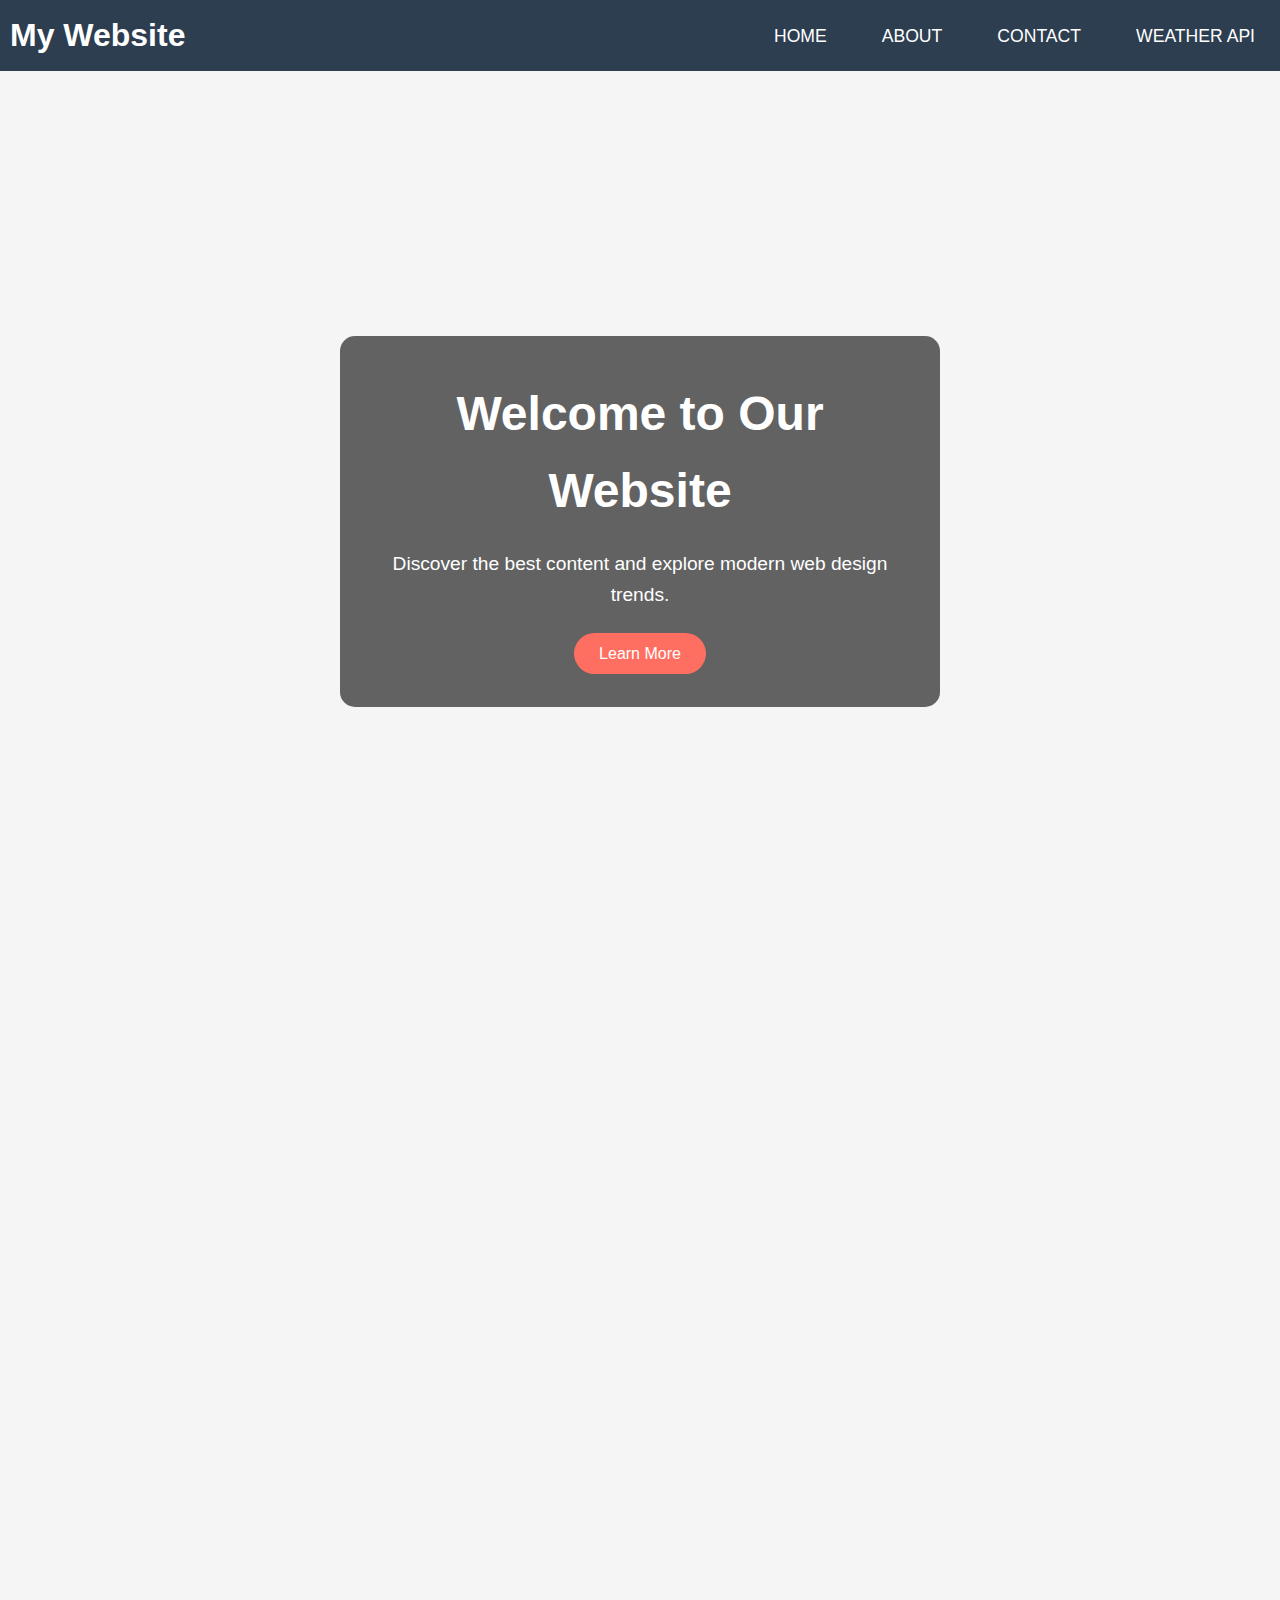
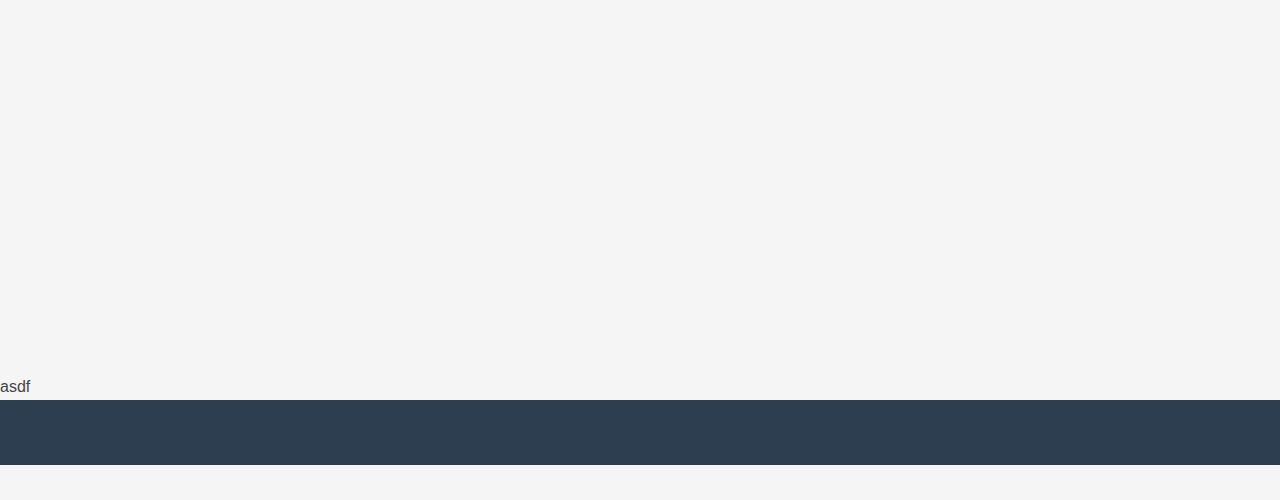
<file: index.html>
<!DOCTYPE html>
<html lang="en">
<head>
    <meta charset="UTF-8">
    <meta name="viewport" content="width=device-width, initial-scale=1.0">
    <title>Modern Website</title>
    <link rel="stylesheet" href="style.css">
</head>
<body>
    
    <header>
        <nav>
            <div class="logo">
                <h1>My Website</h1>
            </div>
            <ul class="nav-links">
                <li><a href="#home">Home</a></li>
                <li><a href="#about">About</a></li>
                <li><a href="#contact">Contact</a></li>
                <li><a href="weather.html">Weather API</a></li>
            </ul>
        </nav>
    </header>

   
    <section id="home" class="home-section">
        <div class="content">
            <h1>Welcome to Our Website</h1>
            <p>Discover the best content and explore modern web design trends.</p>
            <a href="#about" class="btn">Learn More</a>
        </div>
    </section>

    
    <section id="about" class="about-section lazy-load">
        <div class="about-content">
            <h2>About Us</h2>
            <p>We are a creative agency that specializes in building stunning websites. Our team is passionate about design and user experience.</p>
        </div>
    </section>

    
    <section id="contact" class="contact-section lazy-load">
        <div class="contact-content">
            <h2>Contact Us</h2>
            <form action="#" method="POST">
                <input type="text" name="name" placeholder="Your Name" required>
                <input type="email" name="email" placeholder="Your Email" required>
                <textarea name="message" rows="5" placeholder="Your Message" required></textarea>
                <button type="submit" class="btn">Send Message</button>
            </form>
        </div>
    </section>

    asdf
    <footer>
        <div class="footer-content lazy-load">
            <p>&copy; 2025 My Website. All rights reserved.</p>
        </div>
    </footer>

    <script src="main.js"></script>
</body>
</html>
</file>
<file: style.css>
/* General Reset */
* {
    margin: 0;
    padding: 0;
    box-sizing: border-box;
}

body {
    font-family: 'Helvetica Neue', Arial, sans-serif;
    line-height: 1.6;
    color: #444;
    background-color: #f5f5f5; /* Light Gray */
}

/* Anchor tags */
a {
    text-decoration: none;
    color: inherit;
}

button {
    cursor: pointer;
    padding: 12px 20px;
    background-color: #FF6F61; /* Soft Coral */
    color: white;
    border: none;
    border-radius: 30px;
    font-size: 16px;
    transition: background-color 0.3s ease;
}

button:hover {
    background-color: #D84B3A; /* Darker Coral */
}

/* Navigation Bar */
header {
    background-color: #2C3E50; /* Dark Blue */
    padding: 10px;
}

nav {
    display: flex;
    justify-content: space-between;
    align-items: center;
}

nav .logo h1 {
    color: #fff;
    font-size: 2rem;
}

nav .nav-links {
    list-style: none;
    display: flex;
}

nav .nav-links li {
    margin-left: 25px;
}

nav .nav-links a {
    color: #fff;
    font-size: 1.1rem;
    text-transform: uppercase;
    padding: 8px 15px;
    border-radius: 5px;
    transition: background-color 0.3s ease;
}

nav .nav-links a:hover {
    background-color: #FF6F61; /* Soft Coral */
}

/* Home Section */
.home-section {
    background: url('https://via.placeholder.com/1600x900') center/cover no-repeat;
    height: 100vh;
    display: flex;
    align-items: center;
    justify-content: center;
    color: white;
    text-align: center;
    position: relative;
}

.home-section .content {
    max-width: 600px;
    background: rgba(0, 0, 0, 0.6);
    padding: 40px;
    border-radius: 15px;
}

.home-section h1 {
    font-size: 3rem;
    margin-bottom: 20px;
    font-weight: 600;
}

.home-section p {
    font-size: 1.2rem;
    margin-bottom: 30px;
}

.home-section .btn {
    padding: 12px 25px;
    background-color: #FF6F61; /* Soft Coral */
    color: white;
    border-radius: 30px;
    font-size: 1rem;
    transition: background-color 0.3s ease;
}

.home-section .btn:hover {
    background-color: #D84B3A; /* Darker Coral */
}

/* About Section */
.about-section {
    background-color: #ffffff;
    padding: 150px 20px;
    text-align: center;
    box-shadow: 0 4px 12px rgba(0, 0, 0, 0.1);
}

.about-section h2 {
    font-size: 2.5rem;
    color: #333;
    margin-bottom: 20px;
}

.about-section p {
    font-size: 1.2rem;
    max-width: 900px;
    margin: 0 auto;
    color: #666;
    line-height: 1.8;
}

/* Contact Section */
.contact-section {
    background-color: #f7f7f7;
    padding: 60px 20px;
    text-align: center;
}

.contact-section h2 {
    font-size: 2.5rem;
    color: #333;
    margin-bottom: 30px;
}

.contact-section form {
    max-width: 600px;
    margin: 0 auto;
}

.contact-section form input,
.contact-section form textarea {
    width: 100%;
    padding: 12px;
    margin: 12px 0;
    border: 2px solid #ddd;
    border-radius: 5px;
    font-size: 1rem;
}

.contact-section form input:focus,
.contact-section form textarea:focus {
    outline: none;
    border-color: #FF6F61; /* Soft Coral */
}

.contact-section form button {
    width: 100%;
    padding: 14px;
    background-color: #FF6F61; /* Soft Coral */
    color: white;
    border: none;
    border-radius: 30px;
    font-size: 1rem;
    transition: background-color 0.3s ease;
}

.contact-section form button:hover {
    background-color: #D84B3A; /* Darker Coral */
}

/* Footer Section */
footer {
    background-color: #2C3E50; /* Dark Blue */
    color: white;
    text-align: center;
    padding: 20px;
}

footer p {
    font-size: 1rem;
}
.lazy-load{
    opacity: 0;
    transform: translateY(50px);
    transition: opacity 1s ease-in-out, transform 1s ease-in-out;
}
.lazy-load.show{
    opacity: 1;
    transform: translateY(0);
}
.container{
    width: 100%;
    height: 90vh;
    display: flex; 
    justify-content: center;
    align-items: center;
}
.weather-container{
    border: 1px solid rgb(209, 225, 240);
    width: 500px;
    height: 500px;
    border-radius: 10px;
    padding: 30px;
    background-color: rgb(209, 225, 240);
}
.weather-container #city-name{
    padding: 10px 20px;
    width: 60%;
    margin-left: 10px;
   border: none;
   border-radius: 10px;
   transition: outline 0.5s ease-in;
}
input:focus{
    outline: 1px solid red;
}

.search-container{
    display: flex;
    justify-content: space-around ;
}
.weather-container #city-name::placeholder{
    font-size: 13px;
    font-style: italic;
}
#search-icon{
    background-color: transparent;
    padding: 7px 10px;
    margin-left: -200px;
    border-radius: 10px;
    cursor: pointer;
}
</file>
